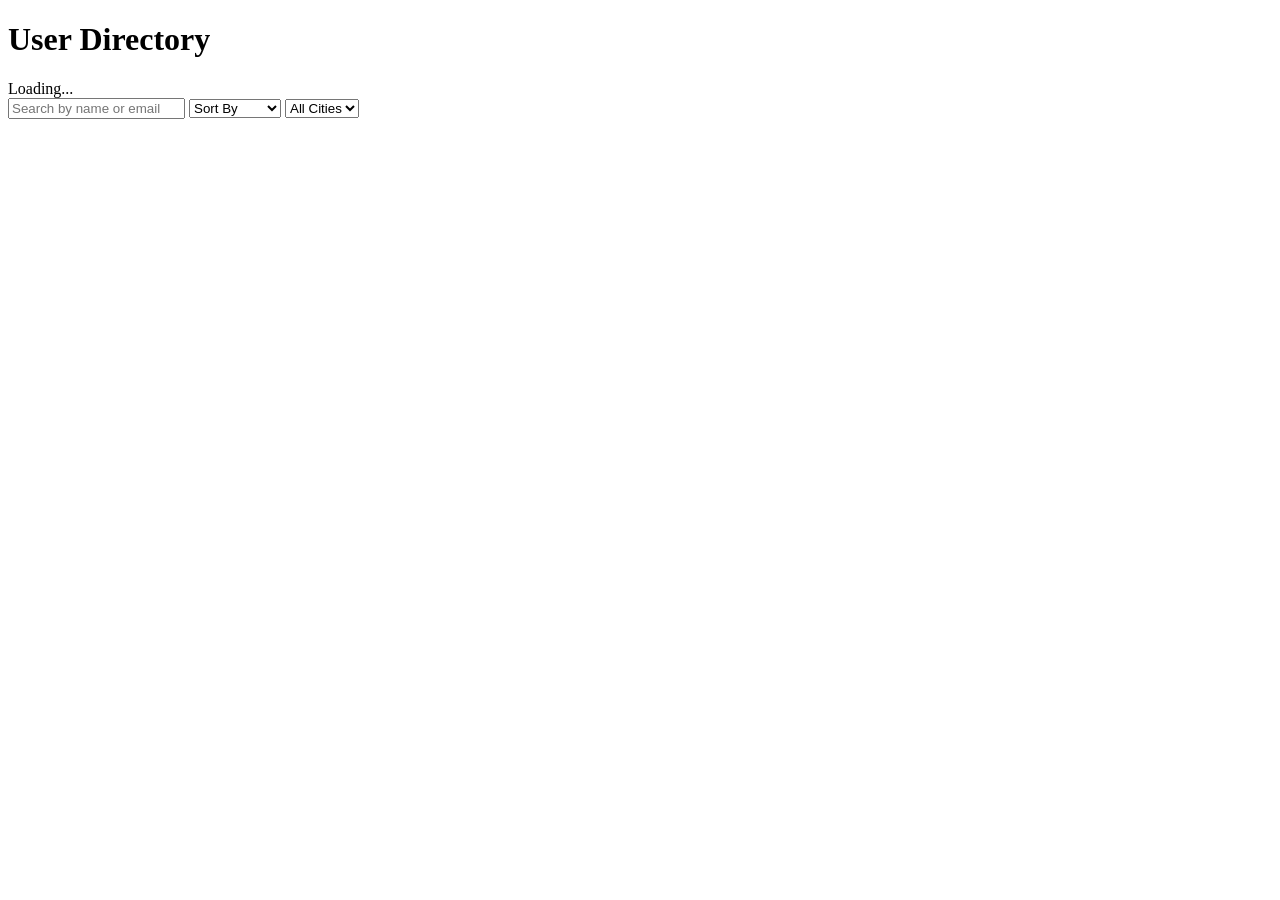
<file: index.html>
<!--Check jss-->
<!DOCTYPE html>
<html lang="en">    
<head>
    <meta charset="UTF-8">
    <meta name="viewport" content="width=device-width, initial-scale=1.0">
    <title>Document</title>
    <script src="main.js"></script>
</head>
<body>
    <div id="app">
    <h1>User Directory</h1>
    <div id="loading">Loading...</div>
    <div id="error" class="hidden"></div>
    <div id="users-container"></div>

    <input id="search" placeholder="Search by name or email">

    <select id="sort">
        <option value="">Sort By</option>
        <option value="name-asc">Name (A-Z)</option>
        <option value="name-desc">Name (Z-A)</option>
        <option value="email-asc">Email (A-Z)</option>
        <option value="email-desc">Email (Z-A)</option>
    </select>

    <select id="city">
        <option value="all">All Cities</option>
    </select>
    <div id="user-list"></div>
    
        
</body>
</html>
</file>
